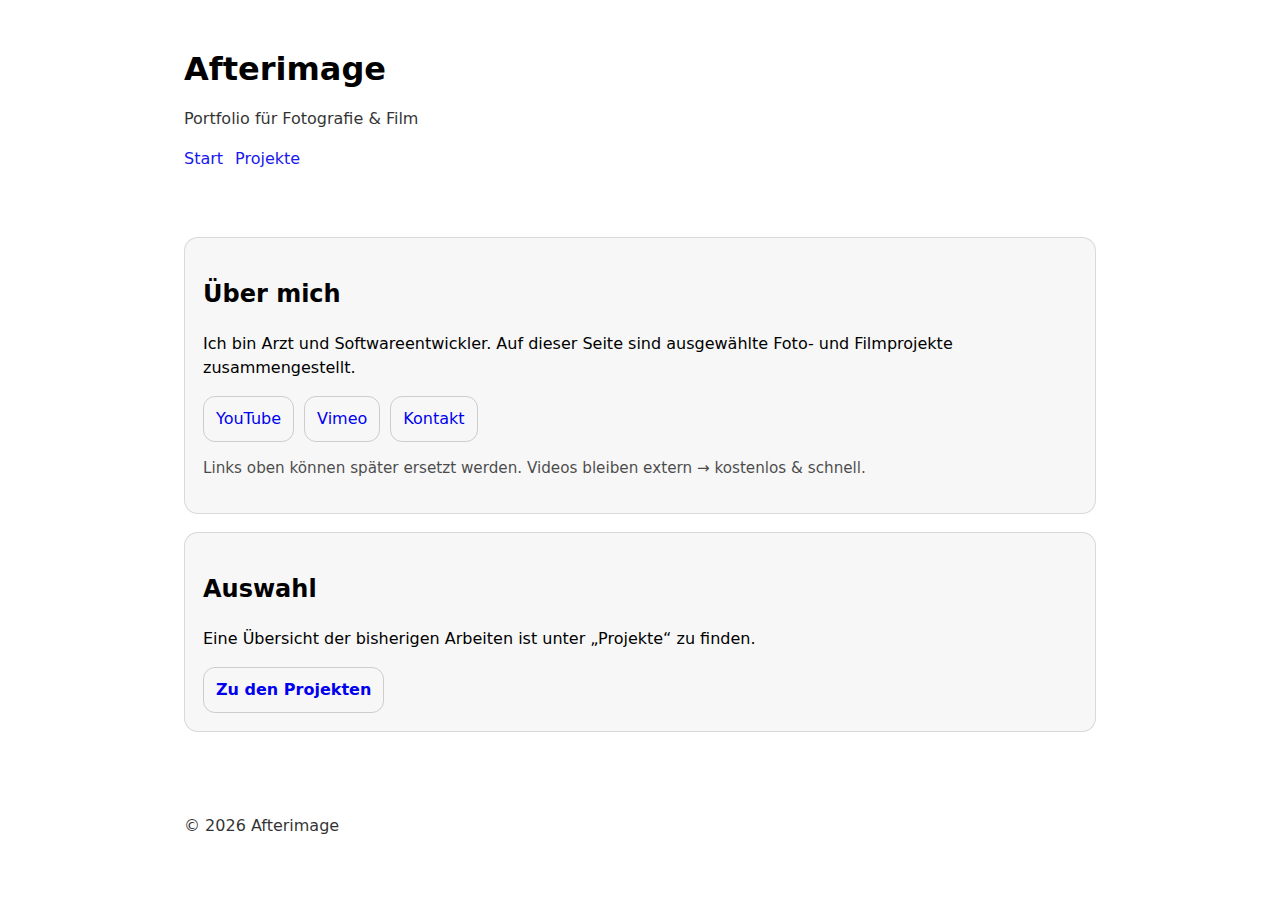
<file: index.html>
<!doctype html>
<html lang="de">
<head>
  <meta charset="utf-8" />
  <meta name="viewport" content="width=device-width, initial-scale=1" />
  <title>Afterimage</title>
  <link rel="stylesheet" href="assets/style.css" />
</head>
<body>
  <header class="wrap">
    <h1>Afterimage</h1>
    <p class="subtitle">Portfolio für Fotografie & Film</p>
    <nav class="nav">
      <a href="./">Start</a>
      <a href="projects/">Projekte</a>
    </nav>
  </header>

  <main class="wrap">
    <section class="card">
      <h2>Über mich</h2>
      <p>Ich bin Arzt und Softwareentwickler. Auf dieser Seite sind ausgewählte Foto- und Filmprojekte zusammengestellt.</p>
      <div class="links">
        <a class="btn" href="#" target="_blank" rel="noopener">YouTube</a>
        <a class="btn" href="#" target="_blank" rel="noopener">Vimeo</a>
        <a class="btn" href="mailto:DEINE-EMAIL@beispiel.de">Kontakt</a>
      </div>
      <p class="hint">Links oben können später ersetzt werden. Videos bleiben extern → kostenlos & schnell.</p>
    </section>

    <section class="card">
      <h2>Auswahl</h2>
      <p>Eine Übersicht der bisherigen Arbeiten ist unter „Projekte“ zu finden.</p>
      <a class="btn primary" href="projects/">Zu den Projekten</a>
    </section>
  </main>

  <footer class="wrap footer">
    <p>© <span id="y"></span> Afterimage</p>
  </footer>

  <script>
    document.getElementById('y').textContent = new Date().getFullYear();
  </script>
</body>
</html>
</file>
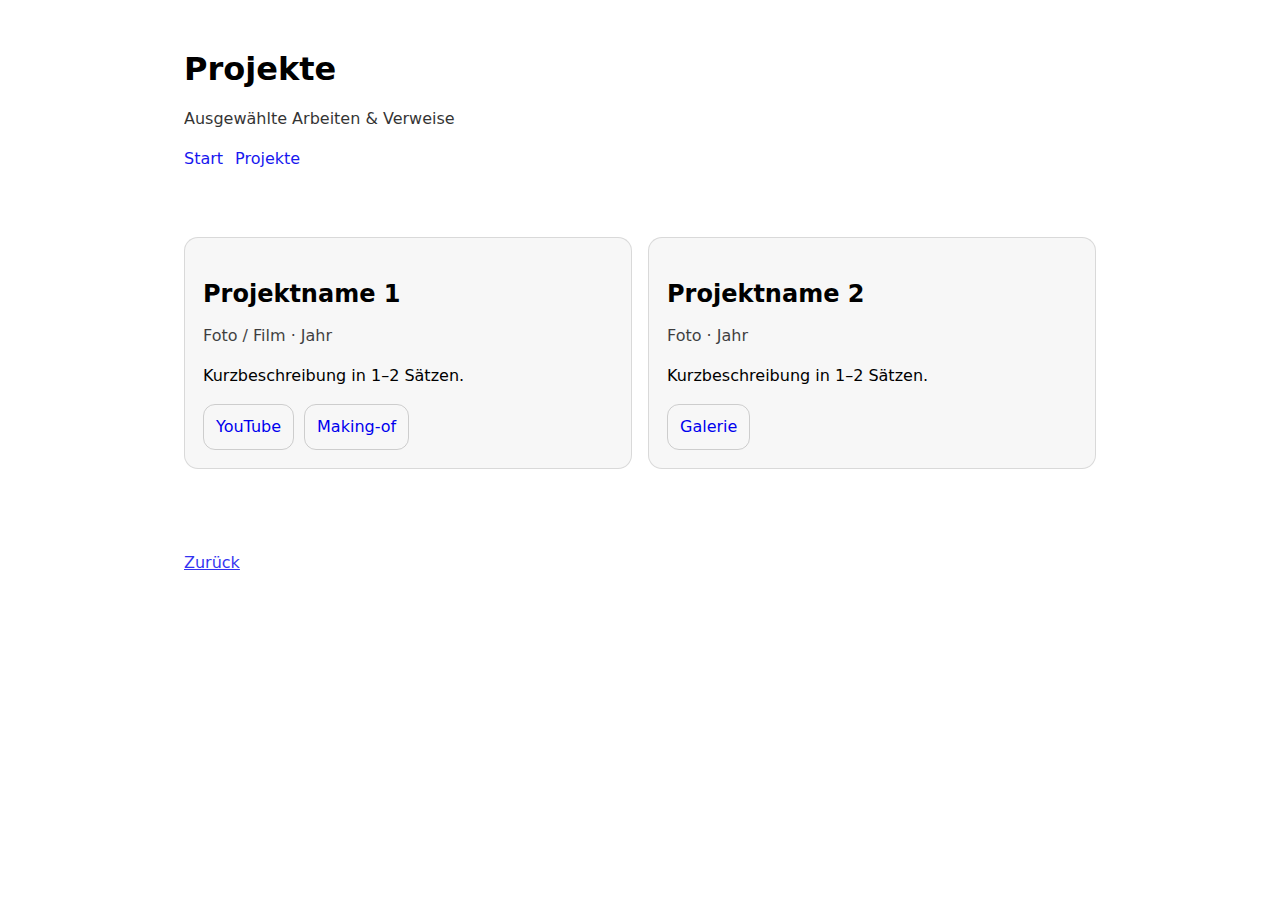
<file: projects/index.html>
<!doctype html>
<html lang="de">
<head>
  <meta charset="utf-8" />
  <meta name="viewport" content="width=device-width, initial-scale=1" />
  <title>Afterimage – Projekte</title>
  <link rel="stylesheet" href="../assets/style.css" />
</head>
<body>
  <header class="wrap">
    <h1>Projekte</h1>
    <p class="subtitle">Ausgewählte Arbeiten & Verweise</p>
    <nav class="nav">
      <a href="../">Start</a>
      <a href="./">Projekte</a>
    </nav>
  </header>

  <main class="wrap">
    <section class="grid">
      <!-- Projektkarte 1 -->
      <article class="card">
        <h2>Projektname 1</h2>
        <p class="meta">Foto / Film · Jahr</p>
        <p>Kurzbeschreibung in 1–2 Sätzen.</p>
        <div class="links">
          <a class="btn" href="#" target="_blank" rel="noopener">YouTube</a>
          <a class="btn" href="#" target="_blank" rel="noopener">Making-of</a>
        </div>
      </article>

      <!-- Projektkarte 2 -->
      <article class="card">
        <h2>Projektname 2</h2>
        <p class="meta">Foto · Jahr</p>
        <p>Kurzbeschreibung in 1–2 Sätzen.</p>
        <div class="links">
          <a class="btn" href="#" target="_blank" rel="noopener">Galerie</a>
        </div>
      </article>

      <!-- Duplizieren für mehr Projekte -->
    </section>
  </main>

  <footer class="wrap footer">
    <p><a href="../">Zurück</a></p>
  </footer>
</body>
</html>
</file>
<file: assets/style.css>
:root { color-scheme: light dark; }
* { box-sizing: border-box; }
body {
  margin: 0;
  font-family: system-ui, -apple-system, Segoe UI, Roboto, Arial, sans-serif;
  line-height: 1.5;
}
.wrap { max-width: 960px; margin: 0 auto; padding: 24px; }
.subtitle { margin-top: -8px; opacity: 0.8; }

.nav { display: flex; gap: 12px; margin-top: 12px; }
.nav a { text-decoration: none; opacity: 0.9; }
.nav a:hover { text-decoration: underline; }

.card {
  border: 1px solid rgba(127,127,127,0.25);
  border-radius: 14px;
  padding: 18px;
  margin: 18px 0;
  background: rgba(127,127,127,0.06);
}

.grid { display: grid; gap: 16px; }
@media (min-width: 760px) {
  .grid { grid-template-columns: 1fr 1fr; }
}

.meta { opacity: 0.75; margin-top: -8px; }
.links { display: flex; flex-wrap: wrap; gap: 10px; margin-top: 12px; }

.btn {
  display: inline-block;
  padding: 10px 12px;
  border-radius: 12px;
  border: 1px solid rgba(127,127,127,0.35);
  text-decoration: none;
}
.btn:hover { transform: translateY(-1px); }
.primary { font-weight: 600; }

.footer { opacity: 0.8; padding-bottom: 40px; }
.hint { opacity: 0.7; font-size: 0.95rem; }
</file>
